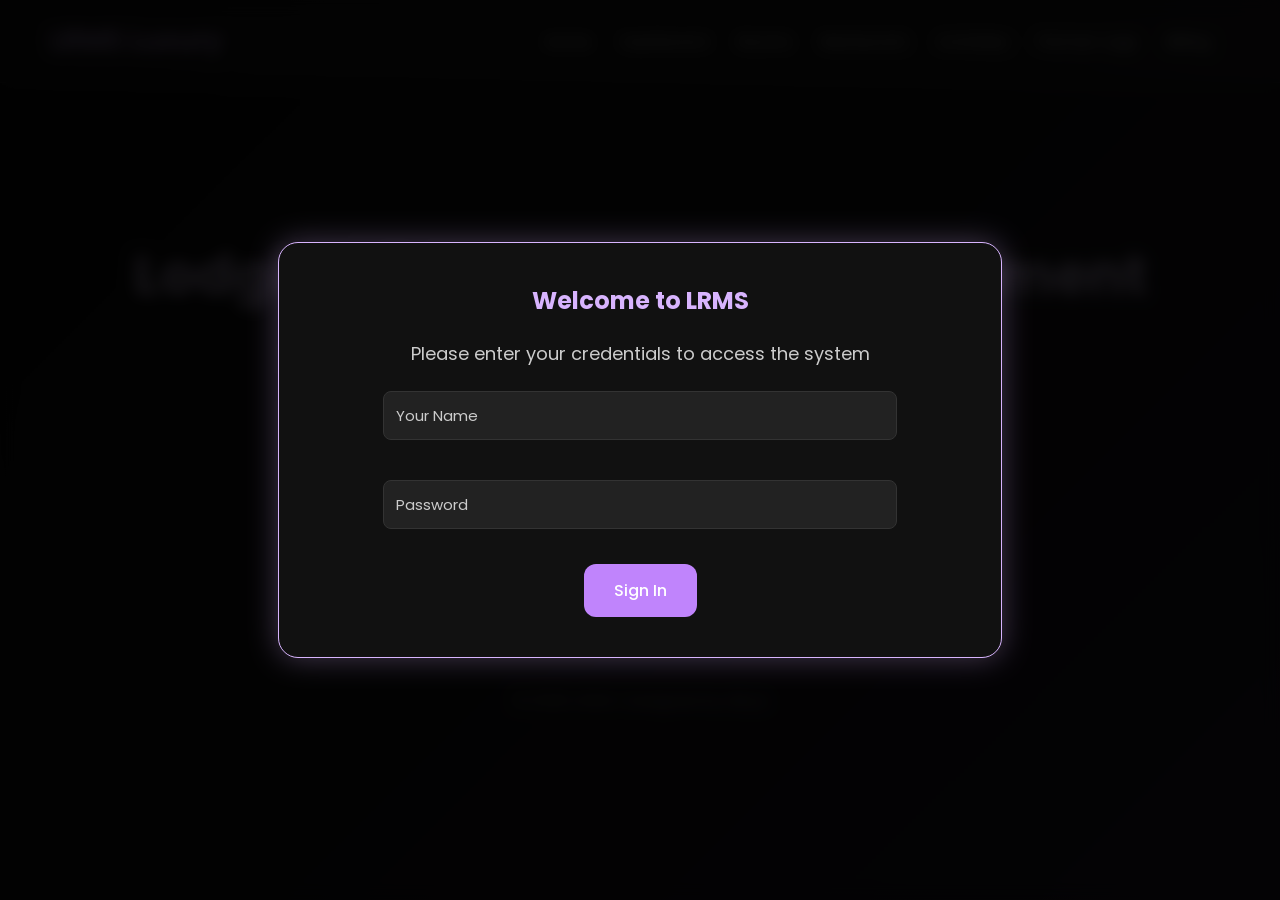
<file: src/main/resources/static/index.html>
<!DOCTYPE html>
<html>

<head>
    <meta charset="UTF-8">
    <title>LRMS</title>

    <link rel="stylesheet" href="css/style.css">

    <style>
        /* Login Modal Styles */
        .modal-overlay {
            position: fixed;
            top: 0; left: 0; width: 100%; height: 100%;
            background: rgba(0,0,0,0.9);
            display: none;
            justify-content: center;
            align-items: center;
            z-index: 1000;
            backdrop-filter: blur(8px);
        }
        .modal-box {
            background: #111;
            padding: 40px;
            border-radius: 20px;
            text-align: center;
            border: 1px solid #d8b4fe;
            box-shadow: 0 0 30px rgba(216,180,254,0.3);
        }
        .modal-box input {
            padding: 12px;
            width: 80%;
            margin: 20px 0;
            border-radius: 8px; border: 1px solid #333; background: #222; color: white;
        }
        .hero-buttons{

            margin-top:30px;

        }

        .hero-buttons button{

            margin:10px;
            padding:15px 30px;
            border:none;
            border-radius:12px;
            font-size:18px;
            cursor:pointer;
            transition:0.3s;

        }

        .main-btn{

            background:#c084fc;
            color:white;

        }

        .main-btn:hover{

            background:#a855f7;
            transform:scale(1.05);

        }

        .chat-btn{

            background:black;
            color:#d8b4fe;
            border:2px solid #d8b4fe;

        }

        .chat-btn:hover{

            background:#d8b4fe;
            color:black;
            transform:scale(1.05);

        }

    </style>

</head>

<body>

<div class="navbar">

    <div class="logo">
        LRMS Luxury
    </div>

    <div class="nav-links">
        <a href="index.html">Home</a>
        <a href="dashboard.html">Dashboard</a>
        <a href="rooms.html">Rooms</a>
        <a href="restaurant.html">Restaurant</a>
        <a href="activities.html">Activities</a>
        <a href="partner_usage.html">Partner Logs</a>
        <a href="billing.html">Billing</a>
        <span id="userDisplay" style="color: #d8b4fe; margin-left: 20px; font-weight: bold;"></span>
        <a href="#" id="logoutBtn" onclick="logout()" style="display: none; color: #ef4444; margin-left: 15px;">Logout</a>
    </div>

</div>

<div class="container">

    <div class="hero">

        <h1>
            Lodging & Restaurant Management
        </h1>

        <p>
            Experience luxury management with modern room booking,
            restaurant ordering, billing, and customer handling.
        </p>

        <div class="hero-buttons">

            <a href="chatbot.html">

                <button class="chat-btn">
                    AI Assistant
                </button>

            </a>

        </div>

    </div>

</div>

<!-- LOGIN POPUP -->
<div id="loginModal" class="modal-overlay">
    <div class="modal-box">
        <h2 style="color: #d8b4fe;">Welcome to LRMS</h2>
        <p style="color: #ccc;">Please enter your credentials to access the system</p>
        <input type="text" id="userNameInput" placeholder="Your Name">
        <input type="password" id="passwordInput" placeholder="Password">
        <br>
        <button class="main-btn" onclick="login()">Sign In</button>
    </div>
</div>

<div class="footer">
    © 2026 LRMS | Designed by Nitya
</div>

<script>
    function checkLogin() {
        const user = localStorage.getItem("loggedInUser");
        if (user) {
            document.getElementById("userDisplay").innerText = "Logged in as: " + user;
            document.getElementById("logoutBtn").style.display = "inline";
            document.getElementById("loginModal").style.display = "none";
        } else {
            document.getElementById("loginModal").style.display = "flex";
        }
    }

    function login() {
        const name = document.getElementById("userNameInput").value;
        const pass = document.getElementById("passwordInput").value;

        if (name.trim() !== "" && pass.trim() !== "") {
            localStorage.setItem("loggedInUser", name);
            checkLogin();
        } else {
            alert("Please enter both name and password.");
        }
    }

    function logout() {
        localStorage.removeItem("loggedInUser");
        location.reload();
    }

    window.onload = checkLogin;
</script>

</body>
</html>
</file>
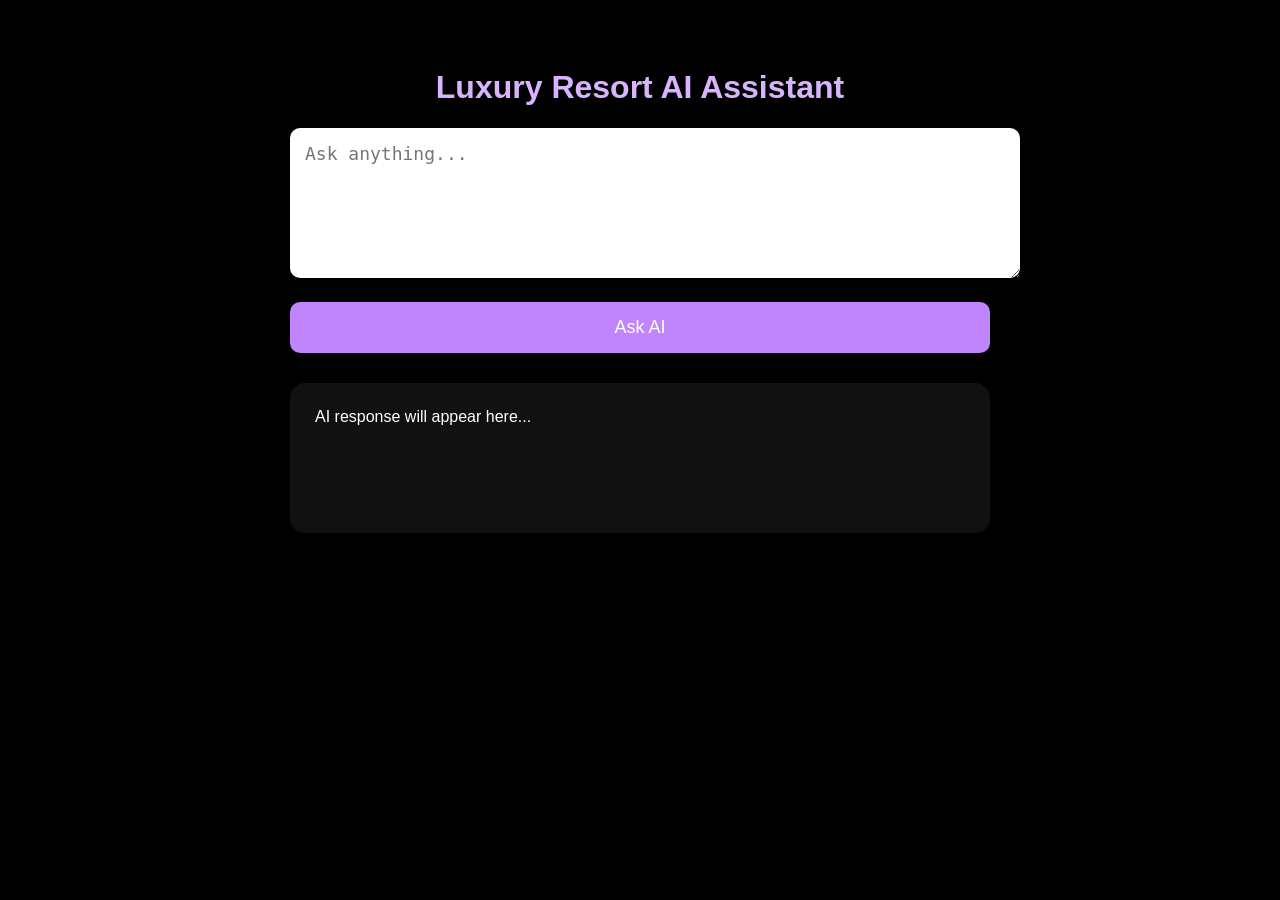
<file: src/main/resources/static/chatbot.html>
<!DOCTYPE html>
<html>

<head>

    <title>AI Assistant</title>

    <style>

        body{
            background:black;
            color:white;
            font-family:Arial;
            padding:40px;
        }

        h1{
            color:#d8b4fe;
            text-align:center;
        }

        .chat-box{
            max-width:700px;
            margin:auto;
        }

        textarea{
            width:100%;
            height:120px;
            padding:15px;
            border:none;
            border-radius:10px;
            font-size:18px;
        }

        button{
            width:100%;
            margin-top:20px;
            padding:15px;
            border:none;
            border-radius:10px;
            background:#c084fc;
            color:white;
            font-size:18px;
            cursor:pointer;
        }

        .response{
            margin-top:30px;
            background:#111;
            padding:25px;
            border-radius:15px;
            min-height:100px;
        }

    </style>

</head>

<body>

<h1>Luxury Resort AI Assistant</h1>

<div class="chat-box">

    <textarea
        id="message"
        placeholder="Ask anything..."
    ></textarea>

    <button onclick="askAI()">
        Ask AI
    </button>

    <div
        class="response"
        id="response"
    >
        AI response will appear here...
    </div>

</div>

<script>

async function askAI(){

    let message =
        document.getElementById("message")
        .value;

    let response =
        await fetch(
            "/api/chat",
            {
                method:"POST",

                headers:{
                    "Content-Type":
                    "application/json"
                },

                body:JSON.stringify({
                    message:message
                })
            }
        );

    let data =
        await response.text();

    document.getElementById(
        "response"
    ).innerHTML = data;
}

</script>

</body>

</html>
</file>
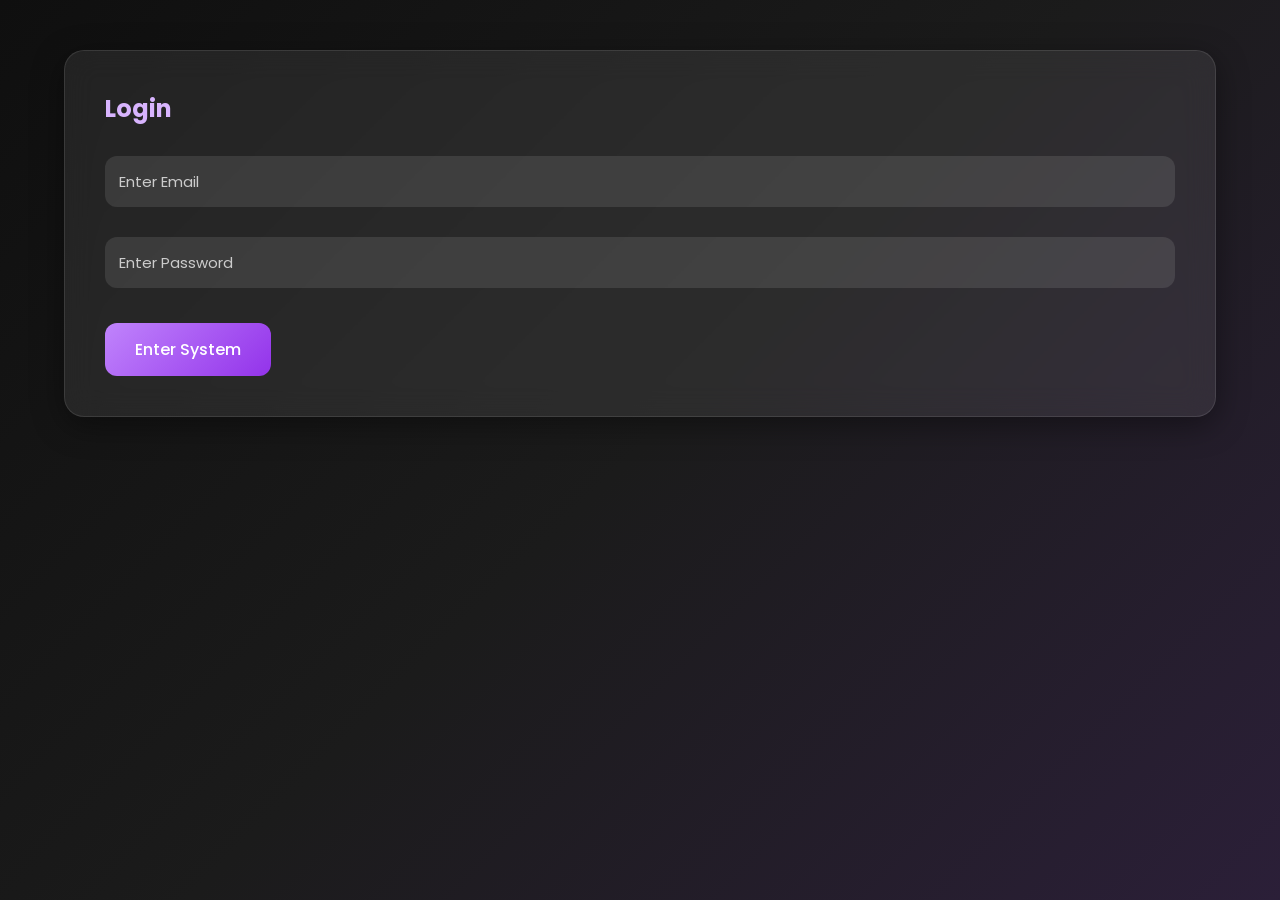
<file: src/main/resources/static/login.html>
<!DOCTYPE html>
<html>

<head>
    <title>Login</title>
    <link rel="stylesheet" href="css/style.css">
</head>

<body>

<div class="container">

    <div class="card">

        <h2>Login</h2>

        <input type="email" placeholder="Enter Email">

        <input type="password" placeholder="Enter Password">

        <button onclick="window.location.href='rooms.html'">
    Enter System
</button>

    </div>

</div>

</body>
</html>
</file>
<file: src/main/resources/static/css/style.css>
@import url('https://fonts.googleapis.com/css2?family=Poppins:wght@300;400;500;600&display=swap');

*{
    margin:0;
    padding:0;
    box-sizing:border-box;
    font-family:'Poppins',sans-serif;
}

body{
    background:linear-gradient(135deg,#0f0f0f,#1b1b1b,#2b1f38);
    min-height:100vh;
    color:white;
}

/* NAVBAR */

.navbar{
    width:100%;
    padding:20px 50px;
    display:flex;
    justify-content:space-between;
    align-items:center;
    background:rgba(255,255,255,0.05);
    backdrop-filter:blur(10px);
    border-bottom:1px solid rgba(255,255,255,0.1);
    position:sticky;
    top:0;
}

.logo{
    font-size:28px;
    font-weight:600;
    color:#d8b4fe;
}

.nav-links a{
    text-decoration:none;
    color:white;
    margin-left:25px;
    transition:0.3s;
    font-size:16px;
}

.nav-links a:hover{
    color:#d8b4fe;
}

/* MAIN CONTAINER */

.container{
    width:90%;
    margin:auto;
    padding-top:50px;
}

/* GLASS CARD */

.card{
    background:rgba(255,255,255,0.08);
    backdrop-filter:blur(15px);
    border:1px solid rgba(255,255,255,0.1);
    border-radius:20px;
    padding:40px;
    margin-bottom:30px;
    box-shadow:0 8px 32px rgba(0,0,0,0.4);
    transition:0.4s;
}

.card:hover{
    transform:translateY(-5px);
    box-shadow:0 12px 40px rgba(216,180,254,0.2);
}

/* HEADINGS */

h1{
    font-size:55px;
    margin-bottom:20px;
    color:#e9d5ff;
}

h2{
    margin-bottom:20px;
    color:#d8b4fe;
}

h3{
    color:#e9d5ff;
}

p{
    font-size:18px;
    line-height:1.8;
    color:#ddd;
}

/* BUTTONS */

button{
    background:linear-gradient(135deg,#c084fc,#9333ea);
    color:white;
    border:none;
    padding:14px 30px;
    border-radius:12px;
    font-size:16px;
    cursor:pointer;
    transition:0.4s;
    margin-top:15px;
    font-weight:500;
}

button:hover{
    transform:scale(1.05);
    background:linear-gradient(135deg,#9333ea,#c084fc);
    box-shadow:0 0 20px rgba(192,132,252,0.5);
}

/* INPUTS */

input,select{
    width:100%;
    padding:14px;
    margin-top:10px;
    margin-bottom:20px;
    border:none;
    border-radius:12px;
    background:rgba(255,255,255,0.1);
    color:white;
    font-size:15px;
}

input::placeholder{
    color:#ccc;
}

/* DASHBOARD */

.dashboard-grid{
    display:grid;
    grid-template-columns:repeat(auto-fit,minmax(250px,1fr));
    gap:25px;
}

.dashboard-card{
    background:rgba(255,255,255,0.08);
    padding:30px;
    border-radius:20px;
    text-align:center;
    transition:0.4s;
}

.dashboard-card:hover{
    transform:translateY(-8px);
    box-shadow:0 0 25px rgba(192,132,252,0.4);
}

.dashboard-card h3{
    font-size:24px;
    margin-bottom:15px;
}

.dashboard-card p{
    font-size:30px;
    font-weight:bold;
    color:#d8b4fe;
}

/* HERO SECTION */

.hero{
    text-align:center;
    padding:100px 20px;
}

.hero p{
    width:70%;
    margin:auto;
    margin-bottom:30px;
}

/* MENU ITEMS */

.menu-item{
    display:flex;
    justify-content:space-between;
    align-items:center;
    padding:20px;
    border-bottom:1px solid rgba(255,255,255,0.1);
}

.menu-item:last-child{
    border-bottom:none;
}

/* FOOTER */

.footer{
    text-align:center;
    padding:30px;
    color:#aaa;
    margin-top:50px;
}
</file>
